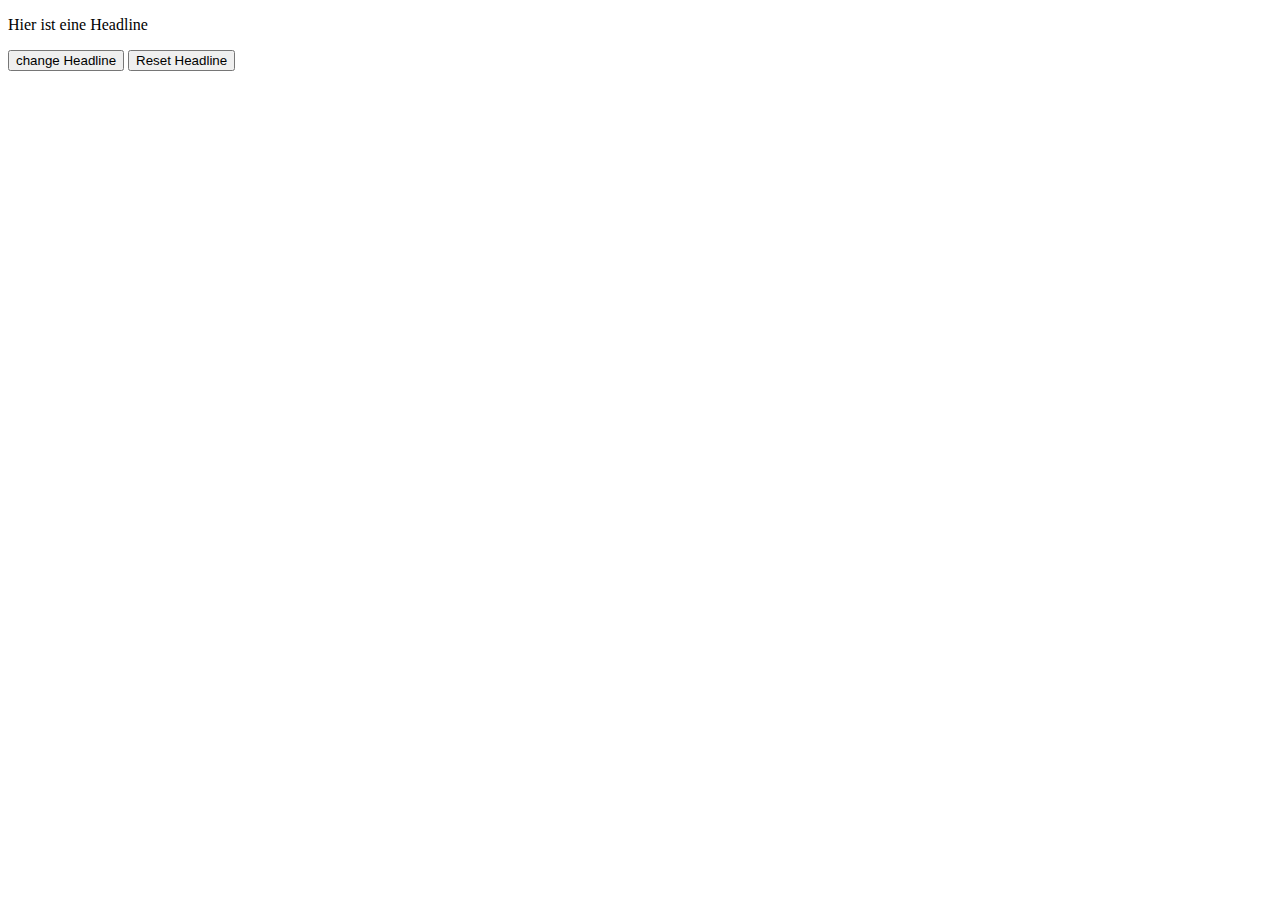
<file: Javascript_Einfuehrung_3/classList_lvl2/Lvl2_1_classList_onclick/index.html>
<!DOCTYPE html>
<html lang="en">
<head>
    <meta charset="UTF-8">
    <meta http-equiv="X-UA-Compatible" content="IE=edge">
    <meta name="viewport" content="width=device-width, initial-scale=1.0">
    <title>Lvl2_1_classList_onclick</title>
    <link rel="stylesheet" href="./assets/css/style.css">
</head>
<body>

    <p id="headline"> Hier ist eine Headline </p>
    <input type="button" value="change Headline" onclick="changeBG()">
    <input type="button" value="Reset Headline" onclick="removeBG()">
    
    <script src="./assets/js/main.js"></script>
</body>
</html>
</file>
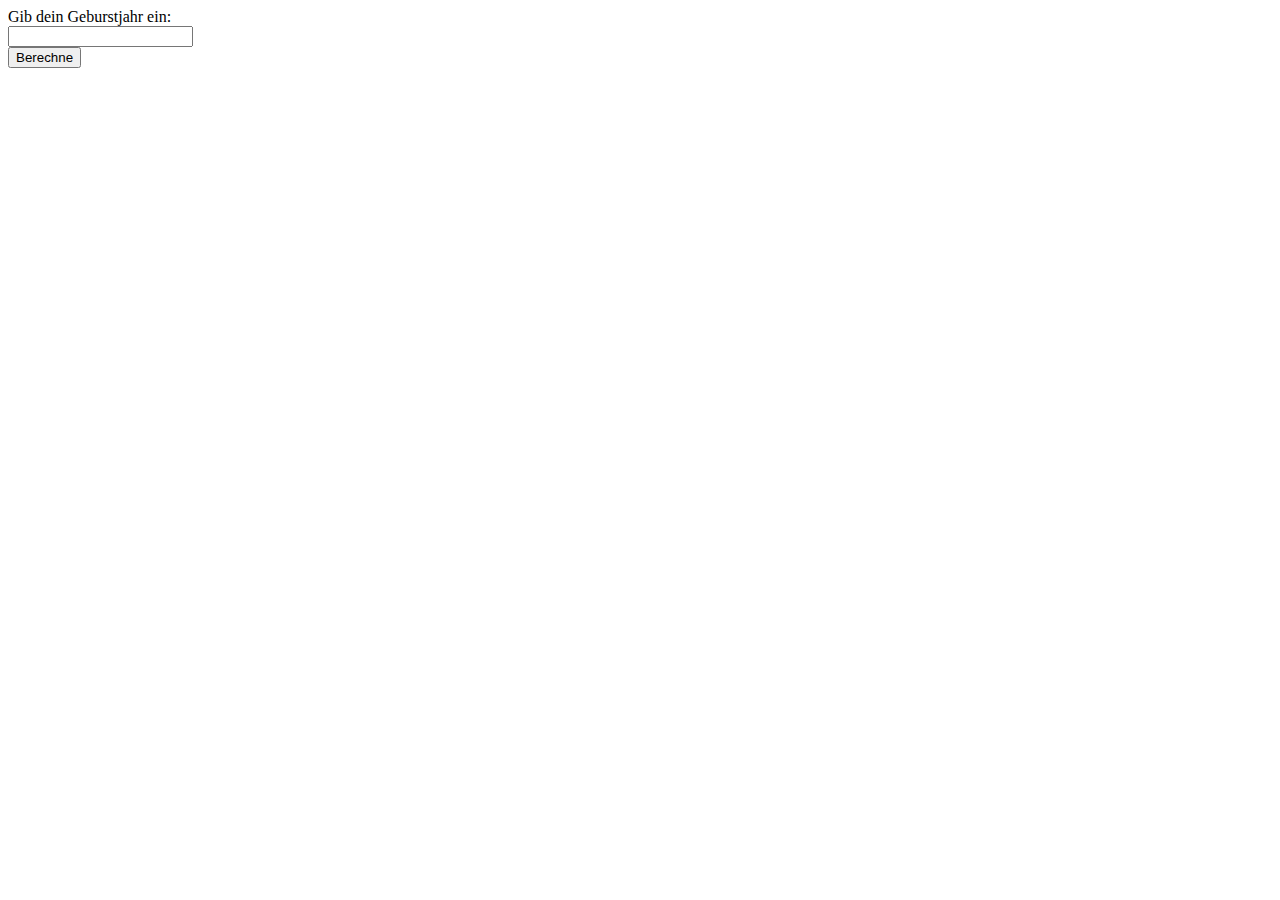
<file: Javascript_Einfuehrung_3/FormsandJS_Lvl1/lvl1_2_forms_function_your-age/index.html>
<!DOCTYPE html>
<html lang="en">
<head>
    <meta charset="UTF-8">
    <meta http-equiv="X-UA-Compatible" content="IE=edge">
    <meta name="viewport" content="width=device-width, initial-scale=1.0">
    <title>Lvl1_2_forms_function_your_age</title>
    <link rel="stylesheet" href="./assets/css/style.css">
</head>
<body>
    <form onsubmit="return false">
        <label for="">Gib dein Geburstjahr ein:</label>
        <input type="number" id="birth" />
        <button onclick="rechnung()">Berechne</button>
    </form>
        <p id="ausgabe"></p>   
    <script src="./assets/js/main.js"></script>
</body>
</html>
</file>
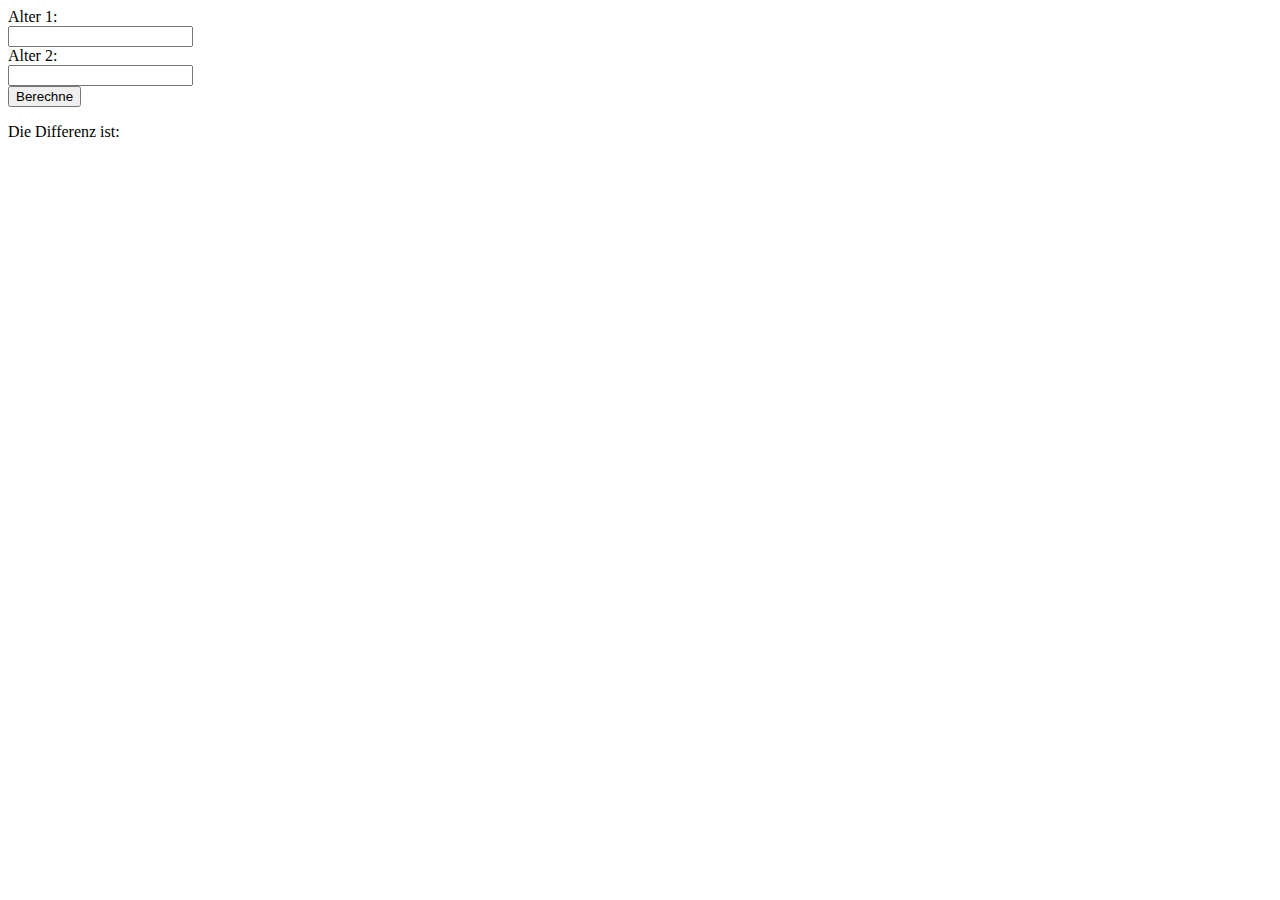
<file: Javascript_Einfuehrung_3/FormsandJS_Lvl1/lvl1_3_forms_js_function-compare-age/index.html>
<!DOCTYPE html>
<html lang="en">
<head>
    <meta charset="UTF-8">
    <meta http-equiv="X-UA-Compatible" content="IE=edge">
    <meta name="viewport" content="width=device-width, initial-scale=1.0">
    <title>Lvl1_3_forms_js_function_compare_age</title>
    <link rel="stylesheet" href="./assets/css/style.css">
</head>
<body>
    <form onsubmit="return false">
        <label for="">Alter 1:</label>
        <input type="number" id="age_one" />
        <label for="">Alter 2:</label>
        <input type="number" id="age_two" />
        <button onclick="rechnung()">Berechne</button>
    </form>
    <p>Die Differenz ist:</p>
    <p id="ausgabe"></p> 
    
    <script src="./assets/js/main.js"></script>
</body>
</html>
</file>
<file: Javascript_Einfuehrung_3/classList_lvl2/Lvl2_1_classList_onclick/assets/css/style.css>
.background {
    background-color: tomato;
}
</file>
<file: Javascript_Einfuehrung_3/FormsandJS_Lvl1/lvl1_2_forms_function_your-age/assets/css/style.css>
label, input{
    display: block;
}
</file>
<file: Javascript_Einfuehrung_3/FormsandJS_Lvl1/lvl1_3_forms_js_function-compare-age/assets/css/style.css>
label, input{
    display: block;
}
</file>
